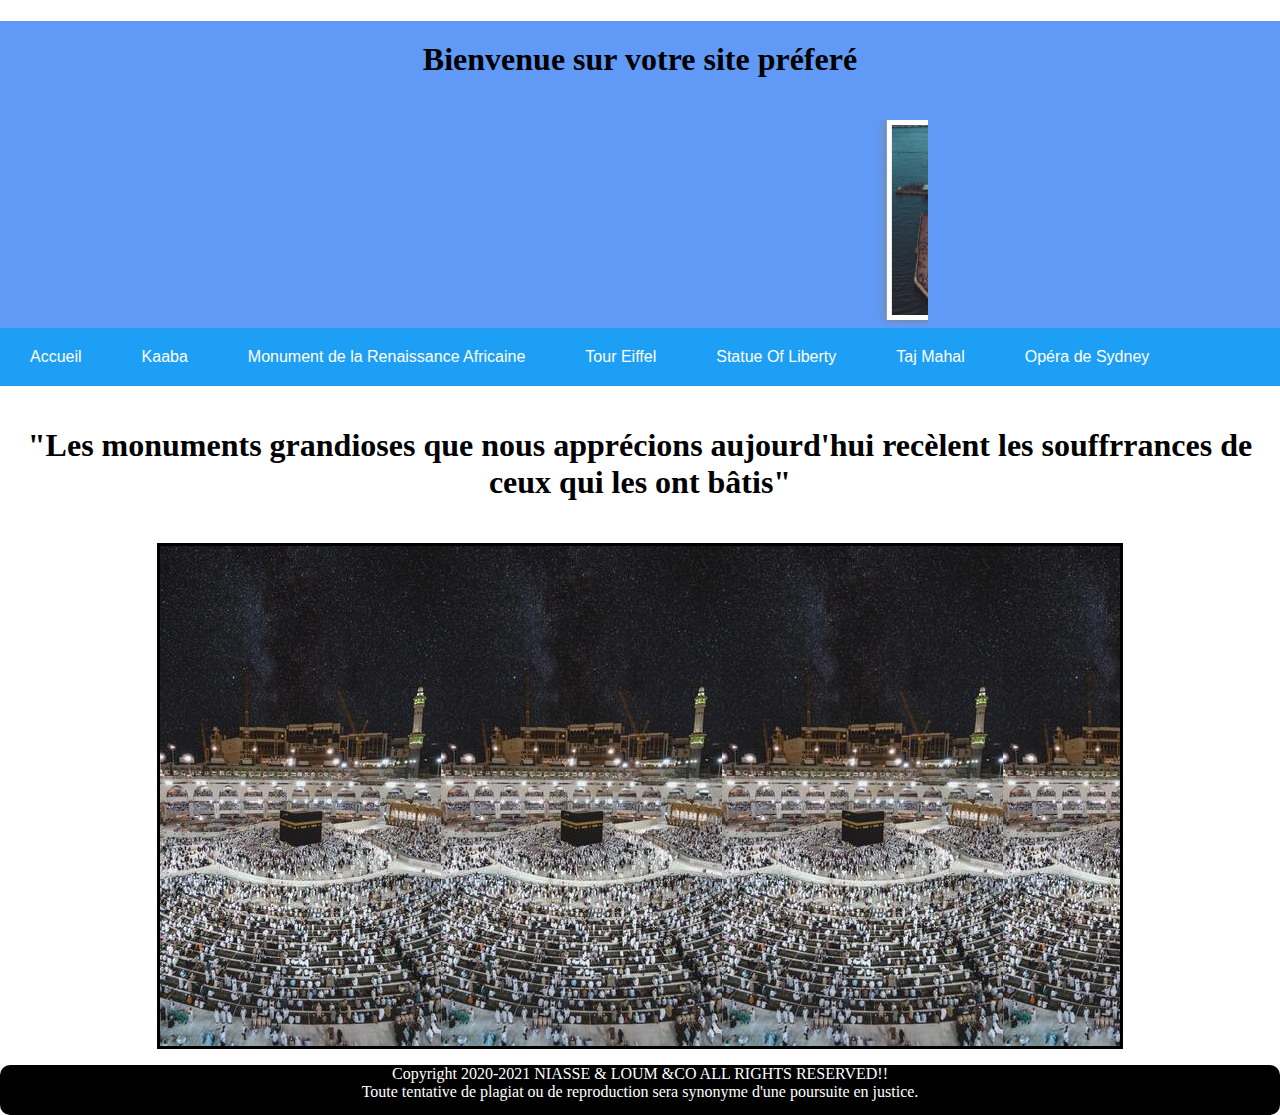
<file: index.html>
<!DOCTYPE html>
<html lang="en">

<head>
    <meta charset="UTF-8">
    <meta http-equiv="X-UA-Compatible" content="IE=edge">
    <meta name="viewport" content="width=device-width, initial-scale=1.0">
    <link rel="stylesheet" href="css/template.css">
    <title> Page d'accueil</title>
</head>

<body>

    <header>
        <div>
            <div>
                <h1>Bienvenue sur votre site préferé</h1>
                <div class="defil">
                    <marquee scrollamount="5">



                        <a href="statueLiberte.html"><img src="image/liberty3.jpg"
                                alt="image du statue de la liberte"></a>
                        <a href="Renaissance.html"><img src="image/renaissance3.jpg" alt=" image du monument"></a>
                        <a href="Sydney.html"><img src="image/sydney2.jpg" alt="image de sydney"></a>
                        <a href="TajMahal.html"><img src="image/taj2.jpg" alt="image du taj mahal" width="42%"></a>
                        <a href="Kaaba.html"><img src="image/kaaba3.jpg" alt="image du kaaba" width="42%"
                                height="200px"></a>
                        <a href="tourEiffel.html"><img src="image/paris1.jpg" alt="image de la tour eiffel"
                                width="42%"></a>


                    </marquee>
                </div>


            </div>
        </div>
    </header>
    <nav>
        <ul>
            <li><a href="index.html">Accueil</a></li>
            <li><a href="Kaaba.html">Kaaba</a></li>
            <li><a href="Renaissance.html">Monument de la Renaissance Africaine</a></li>
            <li><a href="tourEiffel.html">Tour Eiffel</a></li>
            <li><a href="statueLiberte.html">Statue Of Liberty</a></li>
            <li><a href="TajMahal.html">Taj Mahal</a></li>
            <li><a href="Sydney.html">Opéra de Sydney</a></li>
        </ul>
    </nav>
    <main>
        <h1>"Les monuments grandioses que nous apprécions aujourd'hui recèlent les souffrrances de ceux qui les ont
            bâtis"</h1>
        <div class="diapo"></div>
    </main>
    <footer>
        <p>Copyright 2020-2021 NIASSE & LOUM &CO ALL RIGHTS RESERVED!! <br>
            Toute tentative de plagiat ou de reproduction sera synonyme d'une poursuite en justice.
        </p>
    </footer>
</body>

</html>
</file>
<file: css/template.css>
body{
    margin: 0px;
    padding: 0px; 
    width: 100%; 
    
}
nav{    
    background-color: RGBa(29, 159, 246);
    width: 100%;
}
nav ul li{
    float: left;
    list-style-type: none;    
}
ul{
    margin: 0px auto;
    padding: 0px;
}
nav ul::after{
    content: "";
    clear: both;
    display: block;
}
nav ul li a{
    display: inline-block;
    text-decoration: none;
    color: white;
    padding: 20px 30px;
    font-family: 'Gill Sans', 'Gill Sans MT', Calibri, 'Trebuchet MS', sans-serif;
}
ul li:hover a{
    background-color: rgb(255, 255, 255);
    color: black;
    font-weight: 15px;
    padding: 20px 30px;
}
footer{
    text-align: center;
    background-color: rgb(0, 0, 0);
    height: 50px;       
    color: white;
    border-radius: 10px;
}
/*mise en page*/
main>div{
    width: 100%;
    min-width: 300px;
    margin-bottom: 10px;
}
.section{
    margin: 0px 10%;
}
.section::after{    
    content: "";
    display: table;
    clear: both;
}
.vert{
    border-top: 5px solid black;
    background-color: RGBa(0, 128, 0, 0.15);
}
.jaune{
    border-top: 5px solid black;
    background-color: RGBa(255, 255, 0, 0.15);
   
}
.rouge{
    border-top: 5px solid black;
    background-color: rgba(124, 193, 250, 0.911);    
}
.gauche{
    float: left;
    width: 45%;    
}
.droite{
    float: left;
    width: 50%;
    margin-left: 5%;
}
.gauche img, .droite img{
    width: 100%;
    max-width: 500px;   
}
img{
    border: 5px solid white;
    box-shadow: 0px 0px 10px gray;
}
h1{
    text-align: center;
    padding: 20px;
}

/*diaporama*/
header{
    margin: 0px;
    padding: 0px;
    background-color: rgba(20, 105, 241, 0.671);
}
header div{
    margin-left: auto;
    margin-right: auto;
}
header img{
    max-width: 400px;
    display: inline-block;
    max-height: 190px;
    
}
main .diapo{
    margin: 0 auto;
    width: 960px;
    height: 500px;
    border: 3px solid black;
    background-image: url(/Projet/img/kaaba2.jpg);
    
    -webkit-animation-name: diapo;
    -webkit-animation-duration: 9s;
    -webkit-animation-timing-function: linear;
    -webkit-animation-iteration-count: infinite;
    -webkit-animation-direction: normal;

    -moz-animation-name: diapo;
    -moz-animation-duration: 9s;
    -moz-animation-timing-function: linear;
    -moz-animation-iteration-count: infinite;
    -moz-animation-direction: normal;

    animation-name: diapo;
    animation-duration: 10s;
    animation-timing-function:linear ;
    animation-iteration-count: infinite;
    animation-direction: normal;
}

@-moz-keyframes diapo{
    0%{background-image: url(/Projet/img/sydney2.jpg);}
    33%{background-image: url(/Projet/img/taj3.jpg);}
    66%{background-image: url(/Projet/img/monument-2.jpg);}
    
 }
 @keyframes diapo{
    0%{background-image: url(/Projet/img/sydney2.jpg);}
    33%{background-image: url(/Projet/img/taj3.jpg);}
    66%{background-image: url(/Projet/img/monument-2.jpg);}
    
 }
 @-webkit-keyframes diapo{
    0%{background-image: url(/Projet/img/sydney2.jpg);}
    33%{background-image: url(/Projet/img/taj3.jpg);}
    66%{background-image: url(/Projet/img/monument-2.jpg);}
    
 }
/*on essaye de redimensionner la video*/
.section .gauche video{
    width: 100%;
    max-width: 500px;
    margin-bottom: 50%;
    margin-right: 90%;
    
}
/*on modifie les textes de la page kaaba*/
.droite p{
    font-size: 20px;
    font-family: 'Segoe UI', Tahoma, Geneva, Verdana, sans-serif;
   font-weight: 500;
}
.gauche p{
    font-size: 20px;
    font-family: 'Segoe UI', Tahoma, Geneva, Verdana, sans-serif;
   font-weight: 500;
}
.defil{
    text-align:center;
    width: 45%;
}
</file>
